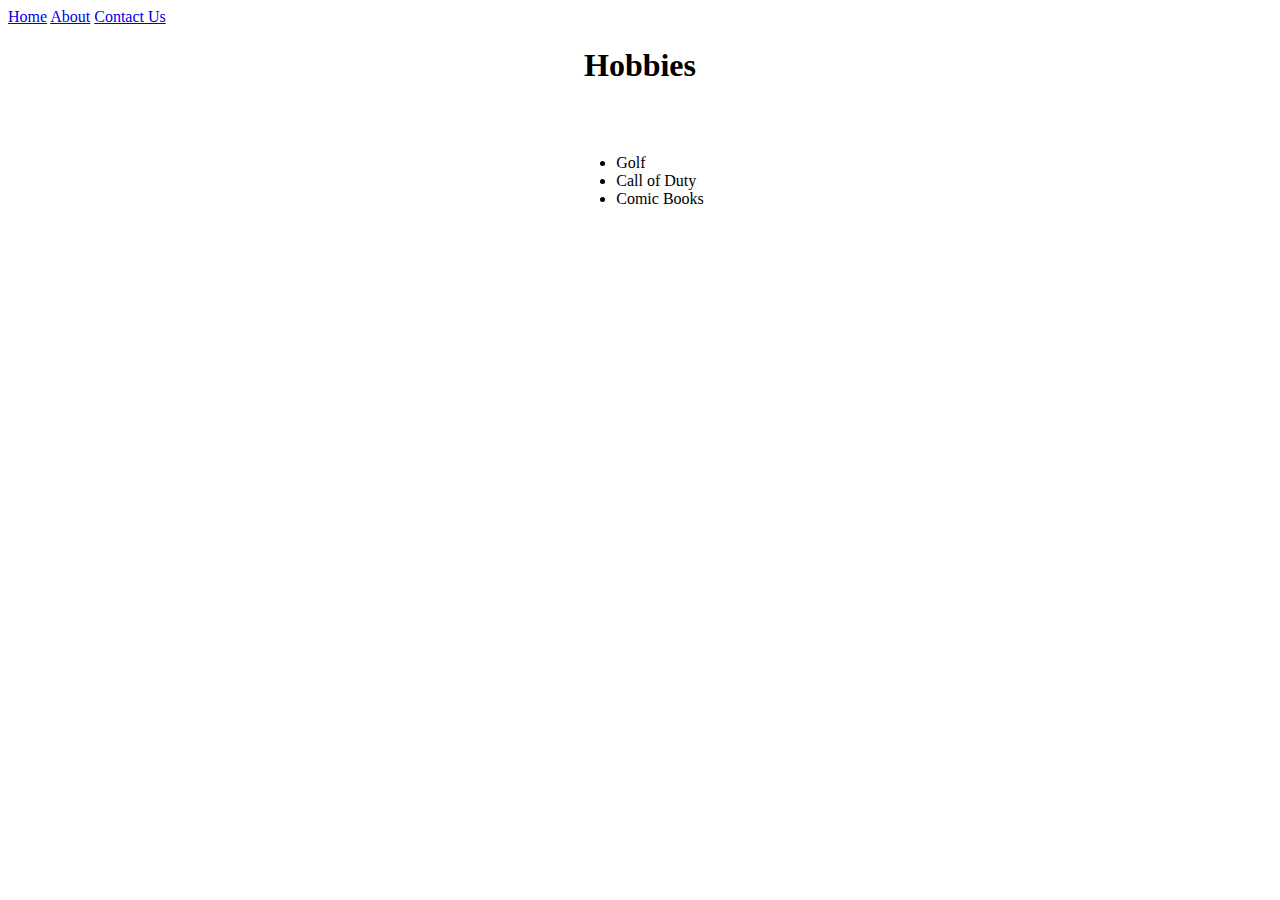
<file: index.html>
<!DOCTYPE html>
<html lang="en">
<head>
    <meta charset="UTF-8">
    <meta name="viewport" content="width=device-width, initial-scale=1.0">
    <title>Hobbies Website</title>
    <link rel="stylesheet" href="css/index.css">
</head>
<body>
    <nav>
        <nav>
            <a href="index.html">Home</a>
            <a href="about.html">About</a>
            <a href="contactus.html">Contact Us</a>
        </nav>
    </nav>
    <main class="center-page">
        <h1>Hobbies</h1>
        <p></p>
        <div>
            <ul>
                <li>Golf</li>
                <li>Call of Duty</li>
                <li>Comic Books</li>
            </ul>
        </div>
    </main>
</body>
</html>
</file>
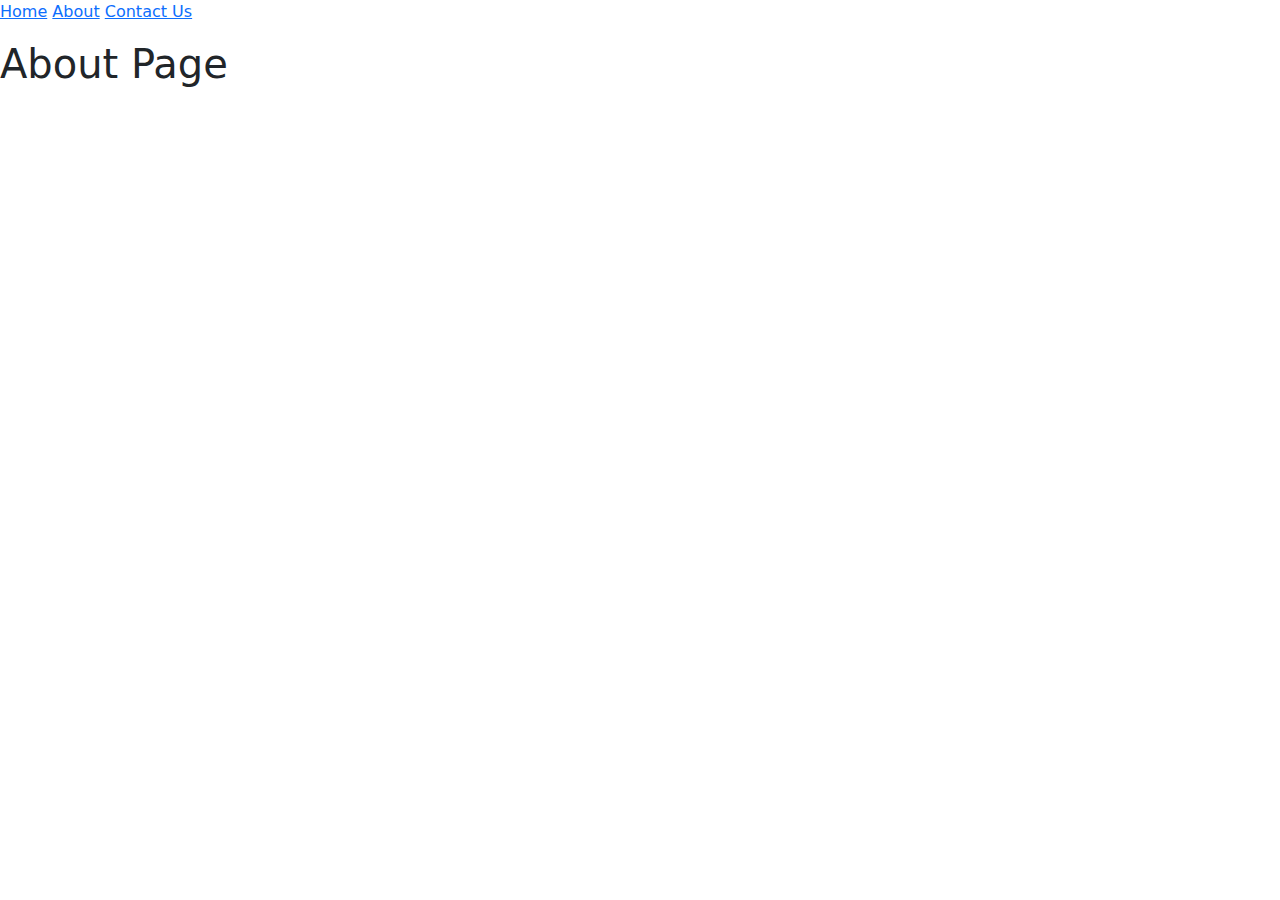
<file: about.html>
<!DOCTYPE html>
<html lang="en">
<head>
    <meta charset="UTF-8">
    <meta name="viewport" content="width=device-width, initial-scale=1.0">
    <title>About Page</title>
    <link href="https://cdn.jsdelivr.net/npm/bootstrap@5.3.3/dist/css/bootstrap.min.css" rel="stylesheet">
    <script src="https://cdn.jsdelivr.net/npm/bootstrap@5.3.3/dist/js/bootstrap.bundle.min.js"></script>
</head>
<body>
    <nav>
        <a href="index.html">Home</a>
        <a href="about.html">About</a>
        <a href="contactus.html">Contact Us</a>
       
    </nav>
    <p></p>
    <main>
        <h1>About Page</h1>
    </main>
</body>
</html>
</file>
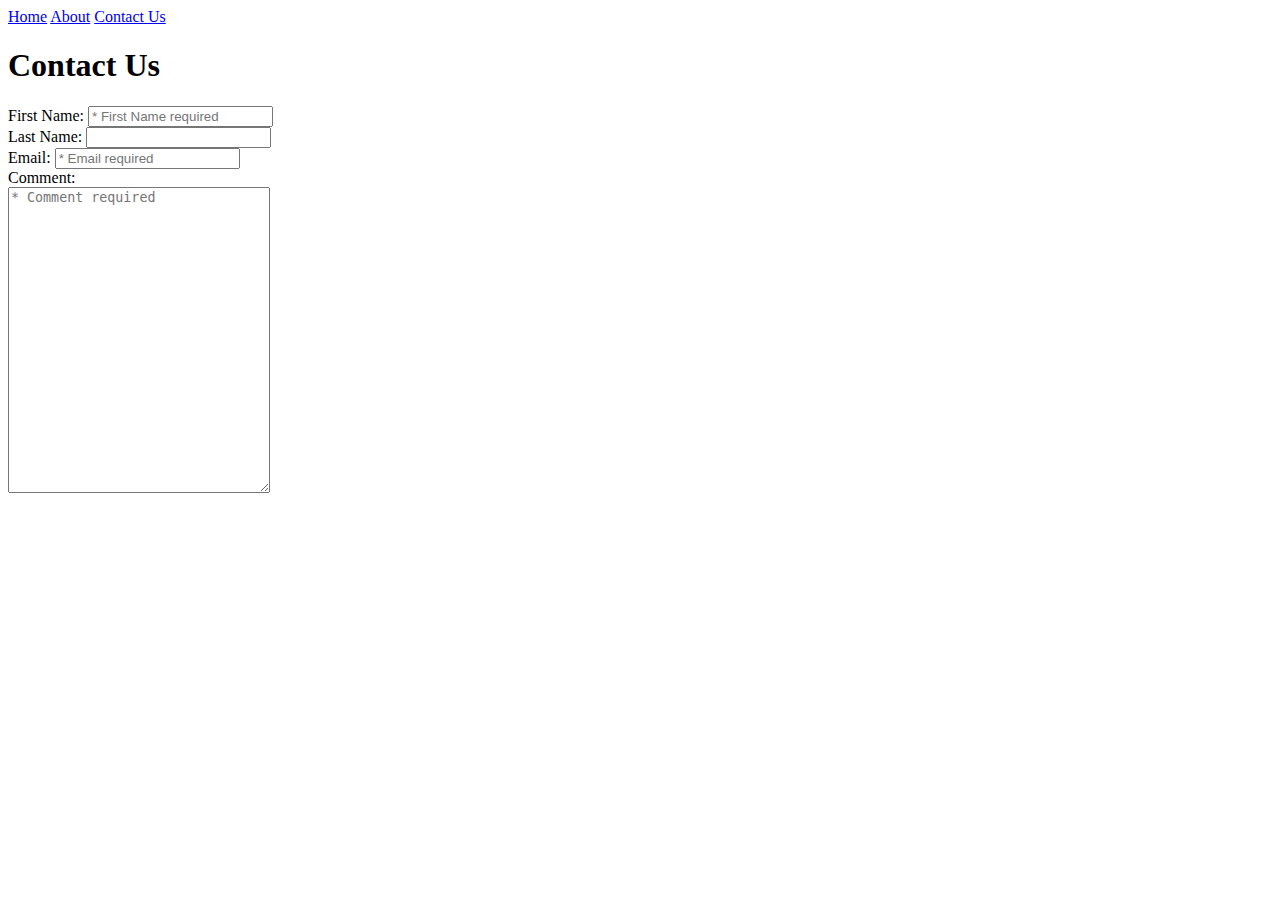
<file: contactus.html>
<!DOCTYPE html>
<html lang="en">
<head>
    <meta charset="UTF-8">
    <meta name="viewport" content="width=device-width, initial-scale=1.0">
    <title>Contact Us</title>
</head>
<body>
    <nav>
        <a href="index.html">Home</a>
        <a href="about.html">About</a>
        <a href="contactus.html">Contact Us</a>
    </nav>
    <p></p>
    <main>
        <h1>Contact Us</h1>
        <p></p> 
        <form>
            <label>First Name: </label> <input maxlength="25" placeholder="* First Name required" required><br>
            <label>Last Name: </label> <input maxlength="25"><br>
            <label>Email: </label> <input maxlength="25" placeholder="* Email required" required><br>
            <label>Comment: </label><br> 
            <textarea maxlength="150" cols="30" rows="20"  placeholder="* Comment required" required></textarea><br>
        </form>
    </main>
</body>
</html>
</file>
<file: css/index.css>
.center-page {
    display: flex;
    flex-direction: column;
    justify-content: center;
    align-items: center;
}
</file>
